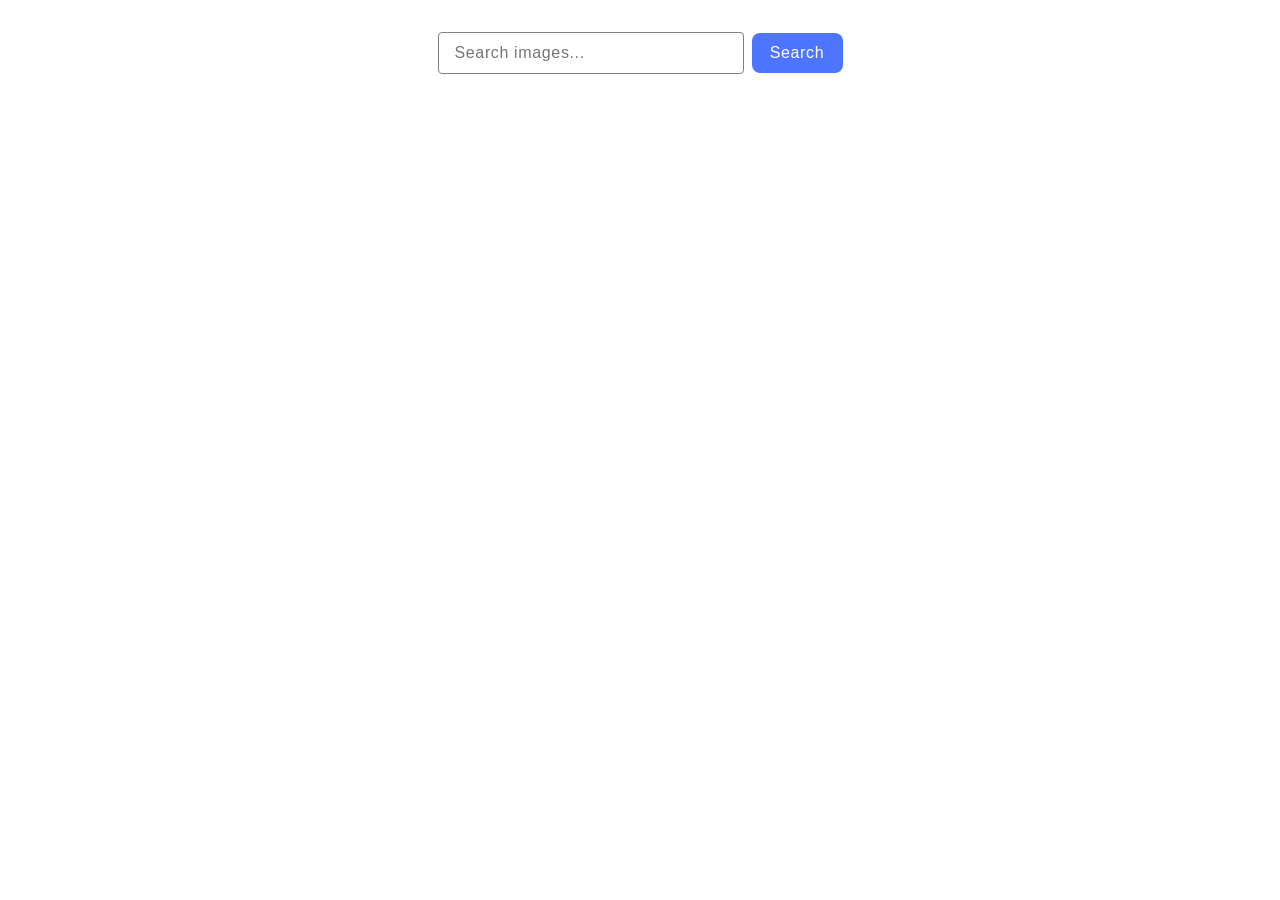
<file: src/index.html>
<!doctype html>
<html lang="en">

<head>
  <meta charset="UTF-8" />
  <meta name="viewport" content="width=device-width, initial-scale=1.0" />
  <title>goit-js-hw-11</title>
  <link rel="stylesheet" href="./css/styles.css" />
</head>

<body>
  <main>
    <form class="form">
      <label>
        <input class="form-input" type="text" name="search-text" placeholder="Search images..." required />
      </label>
      <button type="submit" class="input-btn">Search</button>
    </form>
    <span class="loader hidden"></span>
    <ul class="gallery" id="gallery"></ul>
  </main>
  <script type="module" src="./main.js"></script>
</body>

</html>
</file>
<file: src/css/styles.css>
/**
  |============================
  | include css partials with
  | default @import url()
  |============================
*/
/* Common styles */
@import url('./reset.css');
@import url('./base.css');
</file>
